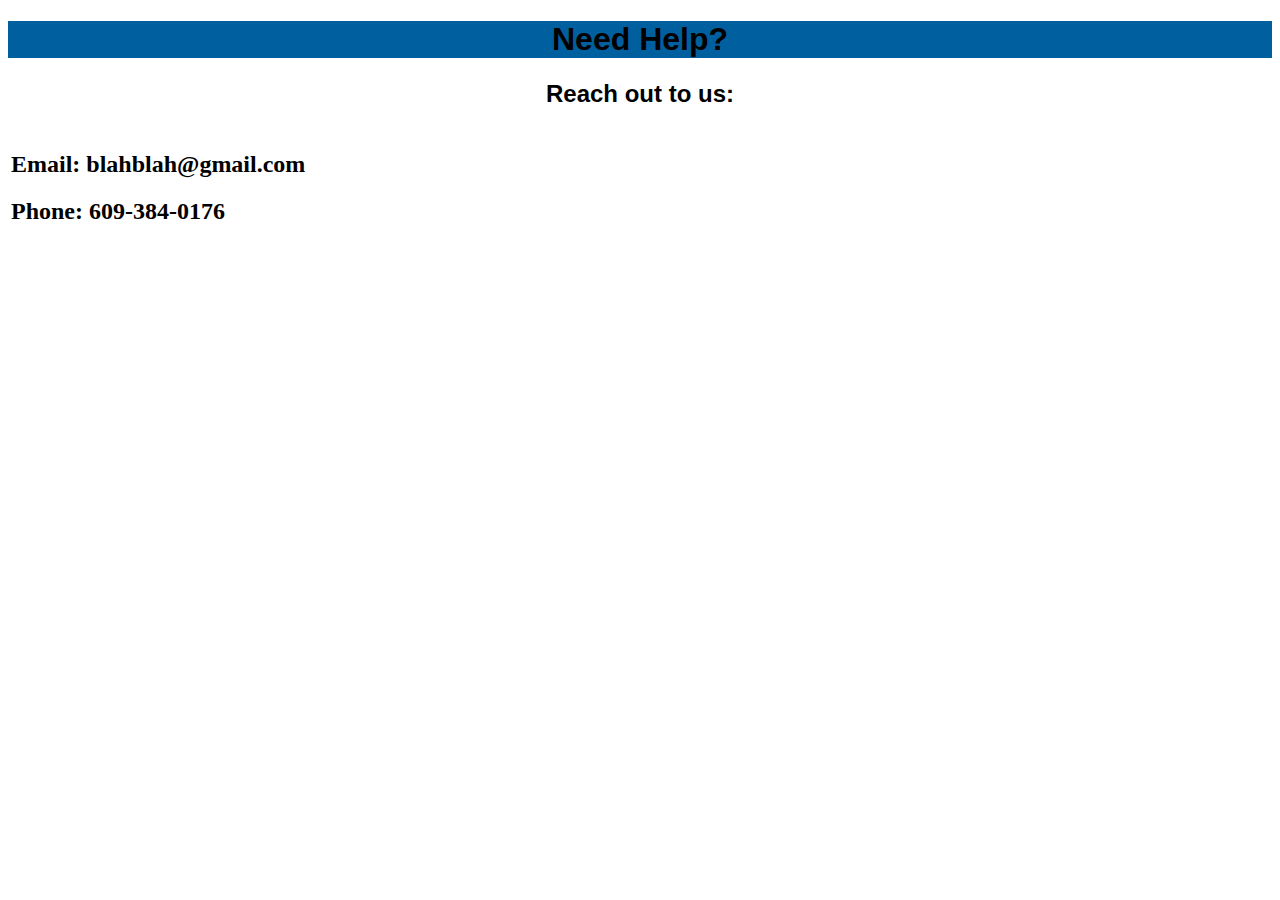
<file: ACTutoring-main/contactus.html>
<!DOCTYPE html>
<html lang="en">
<head>
    <meta charset="UTF-8">
    <meta name="viewport" content="width=device-width, initial-scale=1.0">
    <link rel="stylesheet" href="contactus.css"/>
    <title>Contact Us</title>
</head>

<body>

    <div class="help">
        <h1>Need Help?</h1>
    </div>

    <div id="reachout">
        <h2>Reach out to us:</h2>
    </div>
    
    <div id="info">
        <h2>Email: blahblah@gmail.com</h2>
        <h2>Phone: 609-384-0176</h2>
    </div>
    
    
</body>
</html>
</file>
<file: ACTutoring-main/contactus.css>
.help{
    text-align: center;
    font-family: sans-serif;
    background-color: #005f9e;;
}

#info{
    border: 10px black;
    padding: 3px;
}

#reachout{
    text-align: center;
    font-family: sans-serif;
}
</file>
